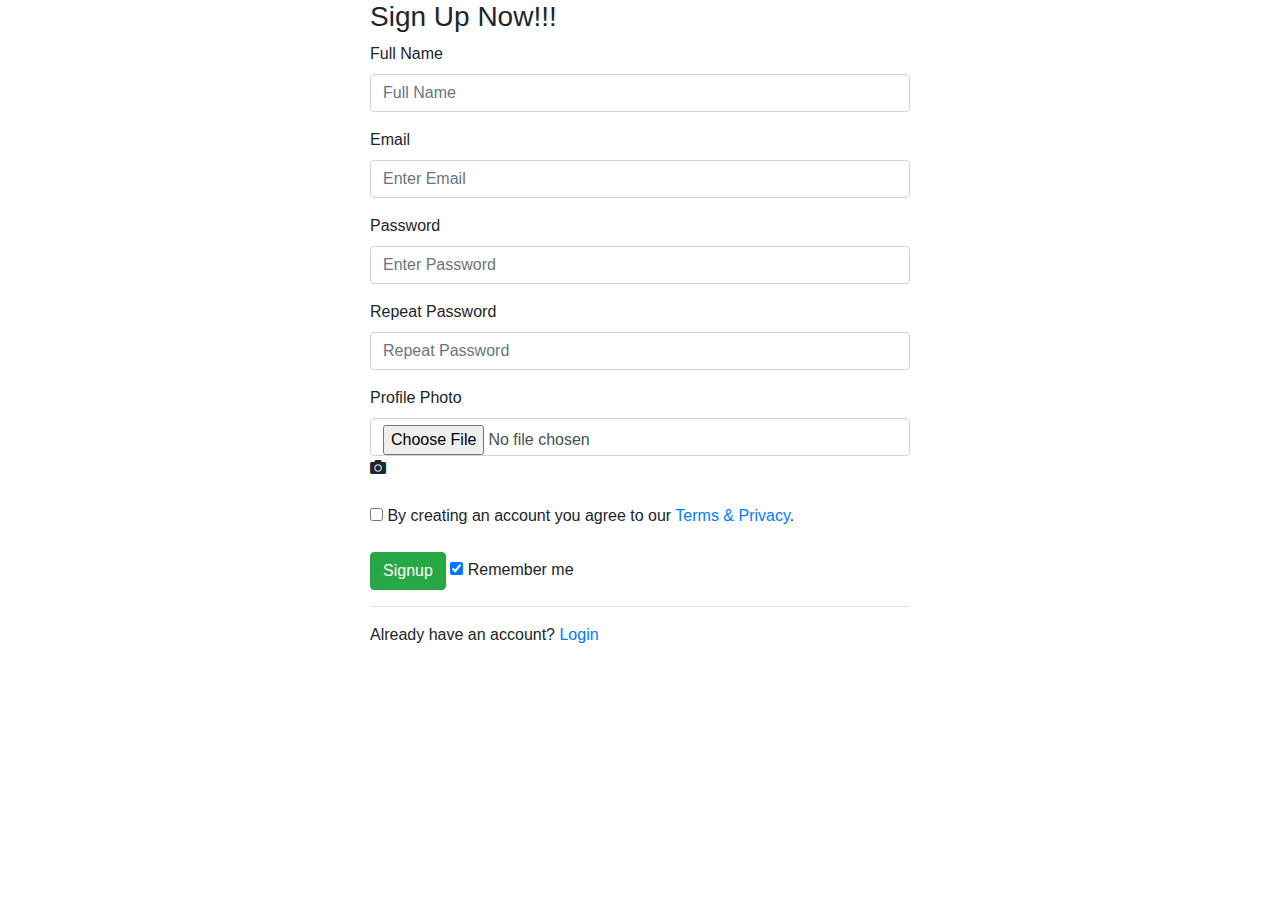
<file: reg.html>
<!DOCTYPE html>
<html lang="en">
<head>
    <title>How To create Sign Up and Registration Form HTML Using Bootstrap 4</title>
    <meta charset="utf-8">
    <meta name="viewport" content="width=device-width, initial-scale=1">
    <link rel="stylesheet" href="https://use.fontawesome.com/releases/v5.10.2/css/all.css">
    <link rel="stylesheet" href="https://stackpath.bootstrapcdn.com/bootstrap/4.3.1/css/bootstrap.min.css">
    <script src="https://ajax.googleapis.com/ajax/libs/jquery/3.4.1/jquery.min.js"></script>
  <script src="https://cdnjs.cloudflare.com/ajax/libs/popper.js/1.14.7/umd/popper.min.js"></script>
  <script src="https://stackpath.bootstrapcdn.com/bootstrap/4.3.1/js/bootstrap.min.js"></script>
</head>
<body>
  <div class="container">   
    <div class="row">
      <div class="col-md-6 offset-md-3">
        <!-- Sign Up form -->
        <form action="" class="Signup">
          <h3>Sign Up Now!!!</h3>
          <div class="form-group">
              <label for="name">Full Name</label>
            <input type="text" class="form-control" placeholder="Full Name" name="name" required>
          </div>
          <div class="form-group">
              <label for="email">Email</label>
            <input type="text" class="form-control" placeholder="Enter Email" name="email" required>
          </div>      
          <div class="form-group">
              <label for="psw">Password</label>
            <input type="password" class="form-control" placeholder="Enter Password" name="psw" required> 
          </div>   
          <div class="form-group">
            <label for="psw-repeat">Repeat Password</label>
            <input type="password" class="form-control" placeholder="Repeat Password" name="psw-repeat" required>
          </div>
          <div class="form-group">
            <label>Profile Photo</label>
            <input type="file" id="Profile-pic" name="channel-img" class="form-control">
            <label for="Profile-pic" class="choose-icon"><i class="fa fa-camera" aria-hidden="true"></i></label>
          </div>
          <div class="form-group">
            <label class="term-policy"><input type="checkbox"> By creating an account you agree to our <a href="#">Terms & Privacy</a>.</label>
          </div>
          <button type="submit" class="btn btn-success">Signup</button>
          <label><input type="checkbox" checked="checked" name="remember"> Remember me</label>
          <hr>
          <div class="form-group">
            <p class="not-yet">Already have an account? <a href="login.html">Login</a></p>
          </div>
        </form>
      </div>
    </div>
  </div>
</body>
</html>
</file>
